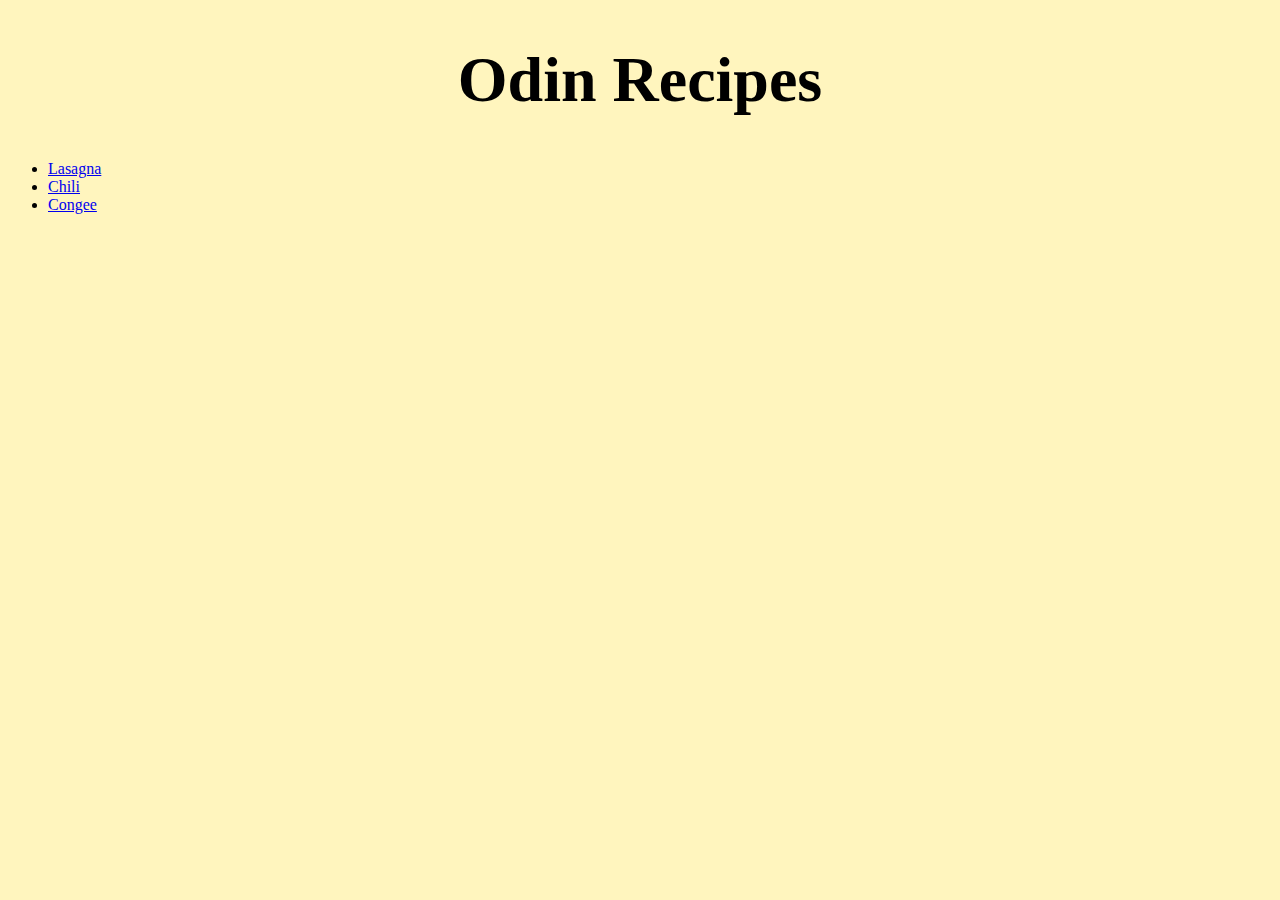
<file: index.html>
<!DOCTYPE html>
<html lang="en">
<head>
    <meta charset="UTF-8">
    <meta http-equiv="X-UA-Compatible" content="IE=edge">
    <meta name="viewport" content="width=device-width, initial-scale=1.0">
    
    <link rel="stylesheet" href="./styles.css">
    
    <title>Odin Recipies</title>
</head>
<body>
    <h1>Odin Recipes</h1>
    <ul>
        <li><a href="./recipes/lasagna.html">Lasagna</a></li>
        <li><a href="./recipes/chili.html">Chili</a></li>
        <li><a href="./recipes/congee.html">Congee</a></li>
    </ul>
</body>
</html>
</file>
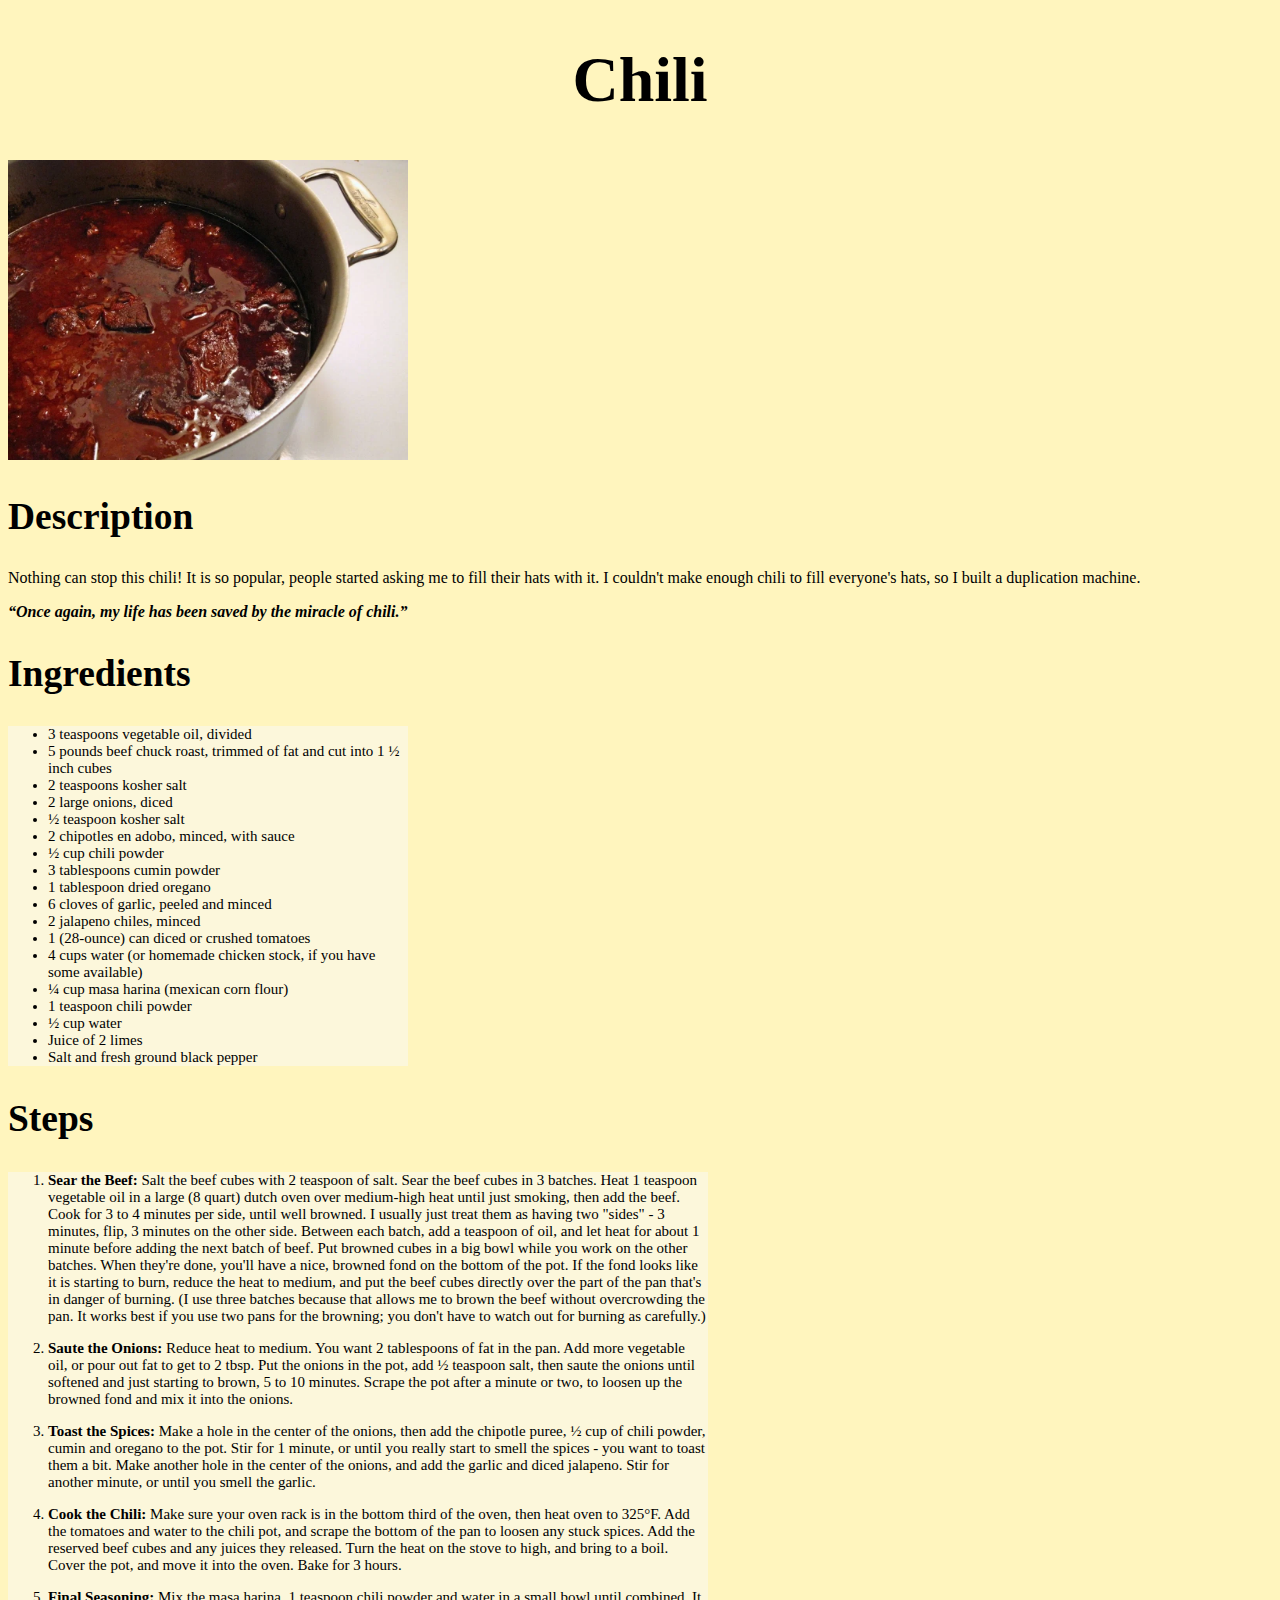
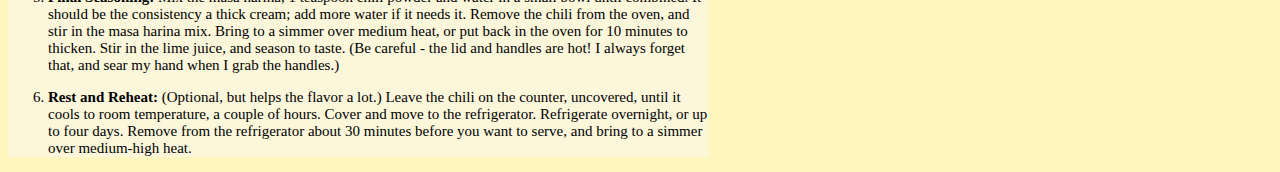
<file: recipes/chili.html>
<!DOCTYPE html>
<html lang="en">
<head>
    <meta charset="UTF-8">
    <meta http-equiv="X-UA-Compatible" content="IE=edge">
    <meta name="viewport" content="width=device-width, initial-scale=1.0">
    
    <link rel="stylesheet" href="../styles.css">
    
    <title>Chili</title>
</head>
<body>
    <h1>Chili</h1>
    <img class="food-feature" src="../images/chili.webp" alt="Yummy chili">
    <div class="heading"><h2>Description</h2></div>
      <p>
        Nothing can stop this chili!  It is so popular, people started asking me to fill their hats with it. I couldn't make enough chili to fill everyone's hats, so I built a duplication machine.
      </p>
      <p class="quote"><em>“Once again, my life has been saved by the miracle of chili.”</em></p>
      <div class="heading"><h2>Ingredients</h2></div>
      <div class="ingredients list">
        <ul>
            <li>3 teaspoons vegetable oil, divided </li>
            <li>5 pounds beef chuck roast, trimmed of fat and cut into 1 ½ inch cubes</li>
            <li>2 teaspoons kosher salt</li>
            <li>2 large onions, diced</li>
            <li>½ teaspoon kosher salt</li>
            <li>2 chipotles en adobo, minced, with sauce</li>
            <li>½ cup chili powder</li>
            <li>3 tablespoons cumin powder</li>
            <li>1 tablespoon dried oregano</li>
            <li>6 cloves of garlic, peeled and minced</li>
            <li>2 jalapeno chiles, minced</li>
            <li>1 (28-ounce) can diced or crushed tomatoes</li>
            <li>4 cups water (or homemade chicken stock, if you have some available)</li>
            <li>¼ cup masa harina (mexican corn flour)</li>
            <li>1 teaspoon chili powder</li>
            <li>½ cup water</li>
            <li>Juice of 2 limes</li>
            <li>Salt and fresh ground black pepper</li>
          </div> 
          </ul>
        <div class="heading">
        <h2>Steps</h2>
        </div>
        <div class="steps list">
        <ol>
            <li><p><strong>Sear the Beef:</strong> Salt the beef cubes with 2 teaspoon of salt. Sear the beef cubes in 3 batches. Heat 1 teaspoon vegetable oil in a large (8 quart) dutch oven over medium-high heat until just smoking, then add the beef. Cook for 3 to 4 minutes per side, until well browned. I usually just treat them as having two "sides" - 3 minutes, flip, 3 minutes on the other side. Between each batch, add a teaspoon of oil, and let heat for about 1 minute before adding the next batch of beef. Put browned cubes in a big bowl while you work on the other batches. When they're done, you'll have a nice, browned fond on the bottom of the pot. If the fond looks like it is starting to burn, reduce the heat to medium, and put the beef cubes directly over the part of the pan that's in danger of burning. (I use three batches because that allows me to brown the beef without overcrowding the pan. It works best if you use two pans for the browning; you don't have to watch out for burning as carefully.)</p></li>
            <li><p><strong>Saute the Onions:</strong> Reduce heat to medium. You want 2 tablespoons of fat in the pan. Add more vegetable oil, or pour out fat to get to 2 tbsp. Put the onions in the pot, add ½ teaspoon salt, then saute the onions until softened and just starting to brown, 5 to 10 minutes. Scrape the pot after a minute or two, to loosen up the browned fond and mix it into the onions.</p></li>
            <li><p><strong>Toast the Spices:</strong> Make a hole in the center of the onions, then add the chipotle puree, ½ cup of chili powder, cumin and oregano to the pot. Stir for 1 minute, or until you really start to smell the spices - you want to toast them a bit. Make another hole in the center of the onions, and add the garlic and diced jalapeno. Stir for another minute, or until you smell the garlic.</p></li>
            <li><p><strong>Cook the Chili:</strong> Make sure your oven rack is in the bottom third of the oven, then heat oven to 325°F. Add the tomatoes and water to the chili pot, and scrape the bottom of the pan to loosen any stuck spices. Add the reserved beef cubes and any juices they released. Turn the heat on the stove to high, and bring to a boil. Cover the pot, and move it into the oven. Bake for 3 hours.</p></li>
            <li><p><strong>Final Seasoning:</strong> Mix the masa harina, 1 teaspoon chili powder and water in a small bowl until combined. It should be the consistency a thick cream; add more water if it needs it. Remove the chili from the oven, and stir in the masa harina mix. Bring to a simmer over medium heat, or put back in the oven for 10 minutes to thicken. Stir in the lime juice, and season to taste. (Be careful - the lid and handles are hot! I always forget that, and sear my hand when I grab the handles.)</p></li>
            <li><p><strong>Rest and Reheat:</strong> (Optional, but helps the flavor a lot.) Leave the chili on the counter, uncovered, until it cools to room temperature, a couple of hours. Cover and move to the refrigerator. Refrigerate overnight, or up to four days. Remove from the refrigerator about 30 minutes before you want to serve, and bring to a simmer over medium-high heat.</p></li>
        </ol>
        </div>
        
</body>
</html>
</file>
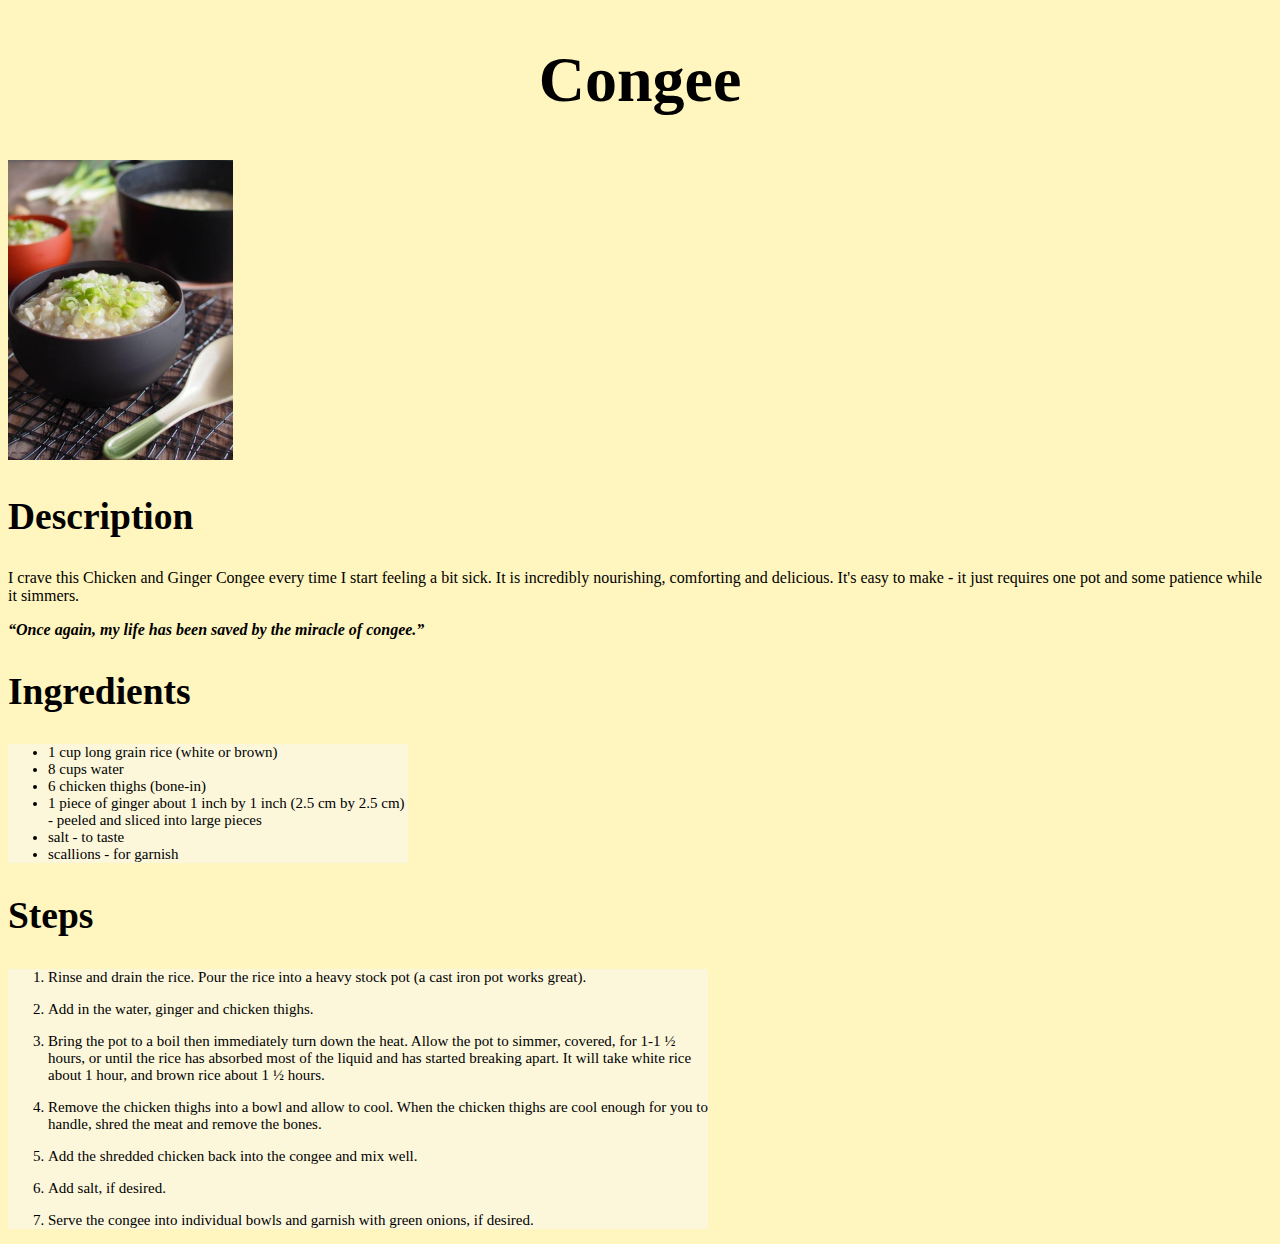
<file: recipes/congee.html>
<!DOCTYPE html>
<html lang="en">
<head>
    <meta charset="UTF-8">
    <meta http-equiv="X-UA-Compatible" content="IE=edge">
    <meta name="viewport" content="width=device-width, initial-scale=1.0">
    
    <link rel="stylesheet" href="../styles.css">
    
    <title>Congee</title>
</head>
<body>
    <h1>Congee</h1>
    <img class="food-feature" src="../images/congee.jpg" alt="Yummy congee">
    <div class="heading"><h2>Description</h2></div>
      <p>
        I crave this Chicken and Ginger Congee every time I start feeling a bit sick. It is incredibly nourishing, comforting and delicious. It's easy to make - it just requires one pot and some patience while it simmers. 
      </p>
      <p class="quote"><em>“Once again, my life has been saved by the miracle of congee.”</em></p>
      <div class="heading"><h2>Ingredients</h2></div>
      <div class="ingredients list">
      <ul>
          <li>1 cup long grain rice (white or brown) </li>
          <li>8 cups water</li>
          <li>6 chicken thighs (bone-in)</li>
          <li>1 piece of ginger about 1 inch by 1 inch (2.5 cm by 2.5 cm) - peeled and sliced into large pieces</li>
          <li>salt - to taste</li>
          <li>scallions - for garnish</li>
      </ul>
      </div>
      <div class="heading"><h2>Steps</h2></div>
      <div class="steps list">
      <ol>
          <li><p>Rinse and drain the rice. Pour the rice into a heavy stock pot (a cast iron pot works great).</p></li>
          <li><p>Add in the water, ginger and chicken thighs.</p></li>
          <li><p>Bring the pot to a boil then immediately turn down the heat. Allow the pot to simmer, covered, for 1-1 ½ hours, or until the rice has absorbed most of the liquid and has started breaking apart. It will take white rice about 1 hour, and brown rice about 1 ½ hours.</p></li>
          <li><p>Remove the chicken thighs into a bowl and allow to cool. When the chicken thighs are cool enough for you to handle, shred the meat and remove the bones.</p></li>
          <li><p>Add the shredded chicken back into the congee and mix well.</p></li>
          <li><p>Add salt, if desired.</p></li>
          <li><p>Serve the congee into individual bowls and garnish with green onions, if desired.</p></li>
      </ol>
      </div>
</body>
</html>
</file>
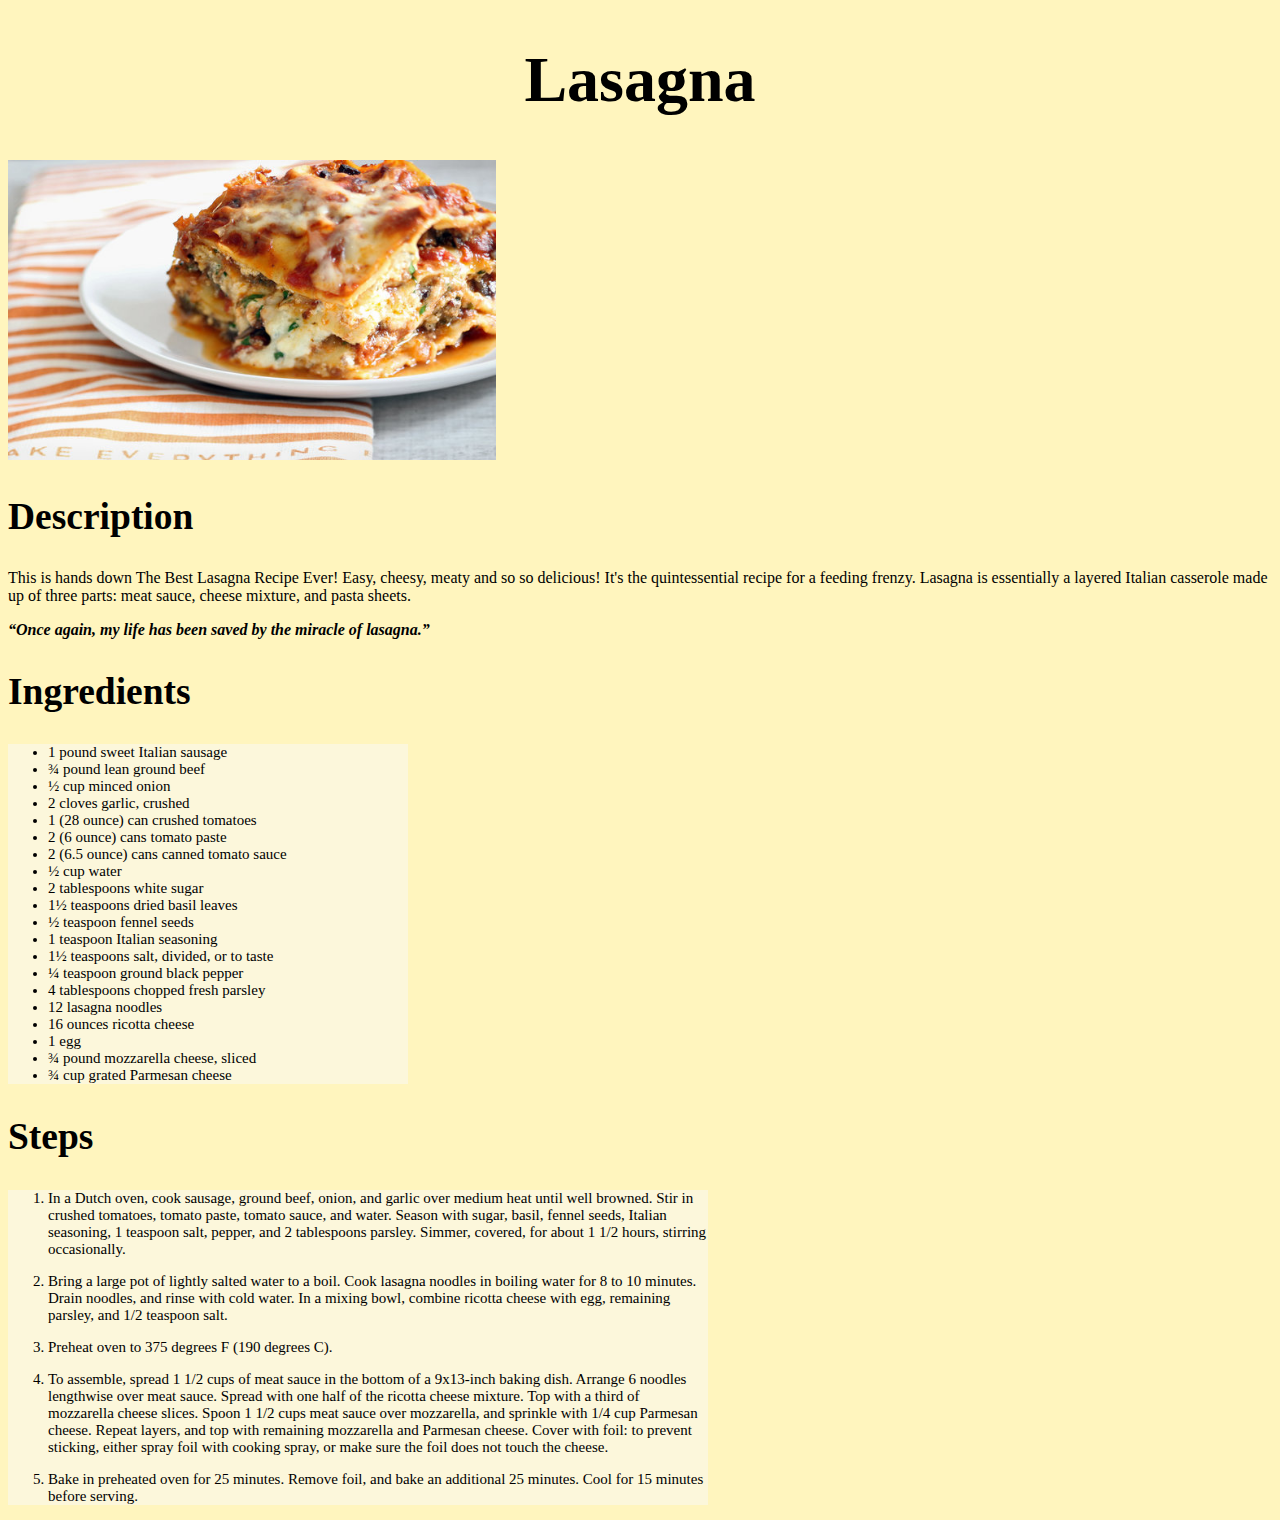
<file: recipes/lasagna.html>
<!DOCTYPE html>
<html lang="en">
<head>
    <meta charset="UTF-8">
    <meta http-equiv="X-UA-Compatible" content="IE=edge">
    <meta name="viewport" content="width=device-width, initial-scale=1.0">
    
    <link rel="stylesheet" href="../styles.css">
    
    <title>Lasagna</title>
</head>
<body>
    <h1>Lasagna</h1>
    <img class="food-feature" src="../images/lasagna.jpg" alt="Yummy lasagna">
    <div class="heading"><h2>Description</h2></div>
      <p>
        This is hands down The Best Lasagna Recipe Ever! Easy, cheesy, meaty and so so delicious! It's the quintessential recipe for a feeding frenzy. Lasagna is essentially a layered Italian casserole made up of three parts: meat sauce, cheese mixture, and pasta sheets. 
      </p>
      <p class="quote"><em>“Once again, my life has been saved by the miracle of lasagna.”</em></p>
      <div class="heading"><h2>Ingredients</h2></div>
      <div class="ingredients list">
      <ul>
          <li>1 pound sweet Italian sausage </li>
          <li>¾ pound lean ground beef </li>
          <li>½ cup minced onion </li>
          <li>2 cloves garlic, crushed </li>
          <li>1 (28 ounce) can crushed tomatoes </li>
          <li>2 (6 ounce) cans tomato paste </li>
          <li>2 (6.5 ounce) cans canned tomato sauce </li>
          <li>½ cup water </li>
          <li>2 tablespoons white sugar </li>
          <li>1½ teaspoons dried basil leaves </li>
          <li>½ teaspoon fennel seeds </li>
          <li>1 teaspoon Italian seasoning </li>
          <li>1½ teaspoons salt, divided, or to taste </li>
          <li>¼ teaspoon ground black pepper </li>
          <li>4 tablespoons chopped fresh parsley </li>
          <li>12 lasagna noodles </li>
          <li>16 ounces ricotta cheese</li>
          <li>1 egg </li>
          <li>¾ pound mozzarella cheese, sliced </li>
          <li>¾ cup grated Parmesan cheese </li>
      </ul>
      </div>
      <div class="heading"><h2>Steps</h2></div>
      <div class="steps list">
      <ol>
          <li><p>In a Dutch oven, cook sausage, ground beef, onion, and garlic over medium heat until well browned. Stir in crushed tomatoes, tomato paste, tomato sauce, and water. Season with sugar, basil, fennel seeds, Italian seasoning, 1 teaspoon salt, pepper, and 2 tablespoons parsley. Simmer, covered, for about 1 1/2 hours, stirring occasionally.</p></li>
          <li><p>Bring a large pot of lightly salted water to a boil. Cook lasagna noodles in boiling water for 8 to 10 minutes. Drain noodles, and rinse with cold water. In a mixing bowl, combine ricotta cheese with egg, remaining parsley, and 1/2 teaspoon salt.</p></li>
          <li><p>Preheat oven to 375 degrees F (190 degrees C).</p></li>
          <li><p>To assemble, spread 1 1/2 cups of meat sauce in the bottom of a 9x13-inch baking dish. Arrange 6 noodles lengthwise over meat sauce. Spread with one half of the ricotta cheese mixture. Top with a third of mozzarella cheese slices. Spoon 1 1/2 cups meat sauce over mozzarella, and sprinkle with 1/4 cup Parmesan cheese. Repeat layers, and top with remaining mozzarella and Parmesan cheese. Cover with foil: to prevent sticking, either spray foil with cooking spray, or make sure the foil does not touch the cheese.</p></li>
          <li><p>Bake in preheated oven for 25 minutes. Remove foil, and bake an additional 25 minutes. Cool for 15 minutes before serving.</p></li>
      </ol>
      </div>
</body>
</html>
</file>
<file: styles.css>
body {
    background-color: rgb(255, 245, 190);
    
}

h1{
    font-size: 64px;
    text-align: center;
}

.ingredients {
    background-color: rgba(248, 248, 248, 0.493);

}

.heading {
    font-size: 25px;
}

.ingredients.list {
    font-size: 15px;
    width: 400px;
}

.steps {
    background-color: rgba(248, 248, 248, 0.493);

}

.steps.list{
    font-size: 15px; 
    width: 700px;
}

.quote {
    font-weight: bolder;
}

.food-feature {
    height: 300px;
    width: auto;
}
</file>
